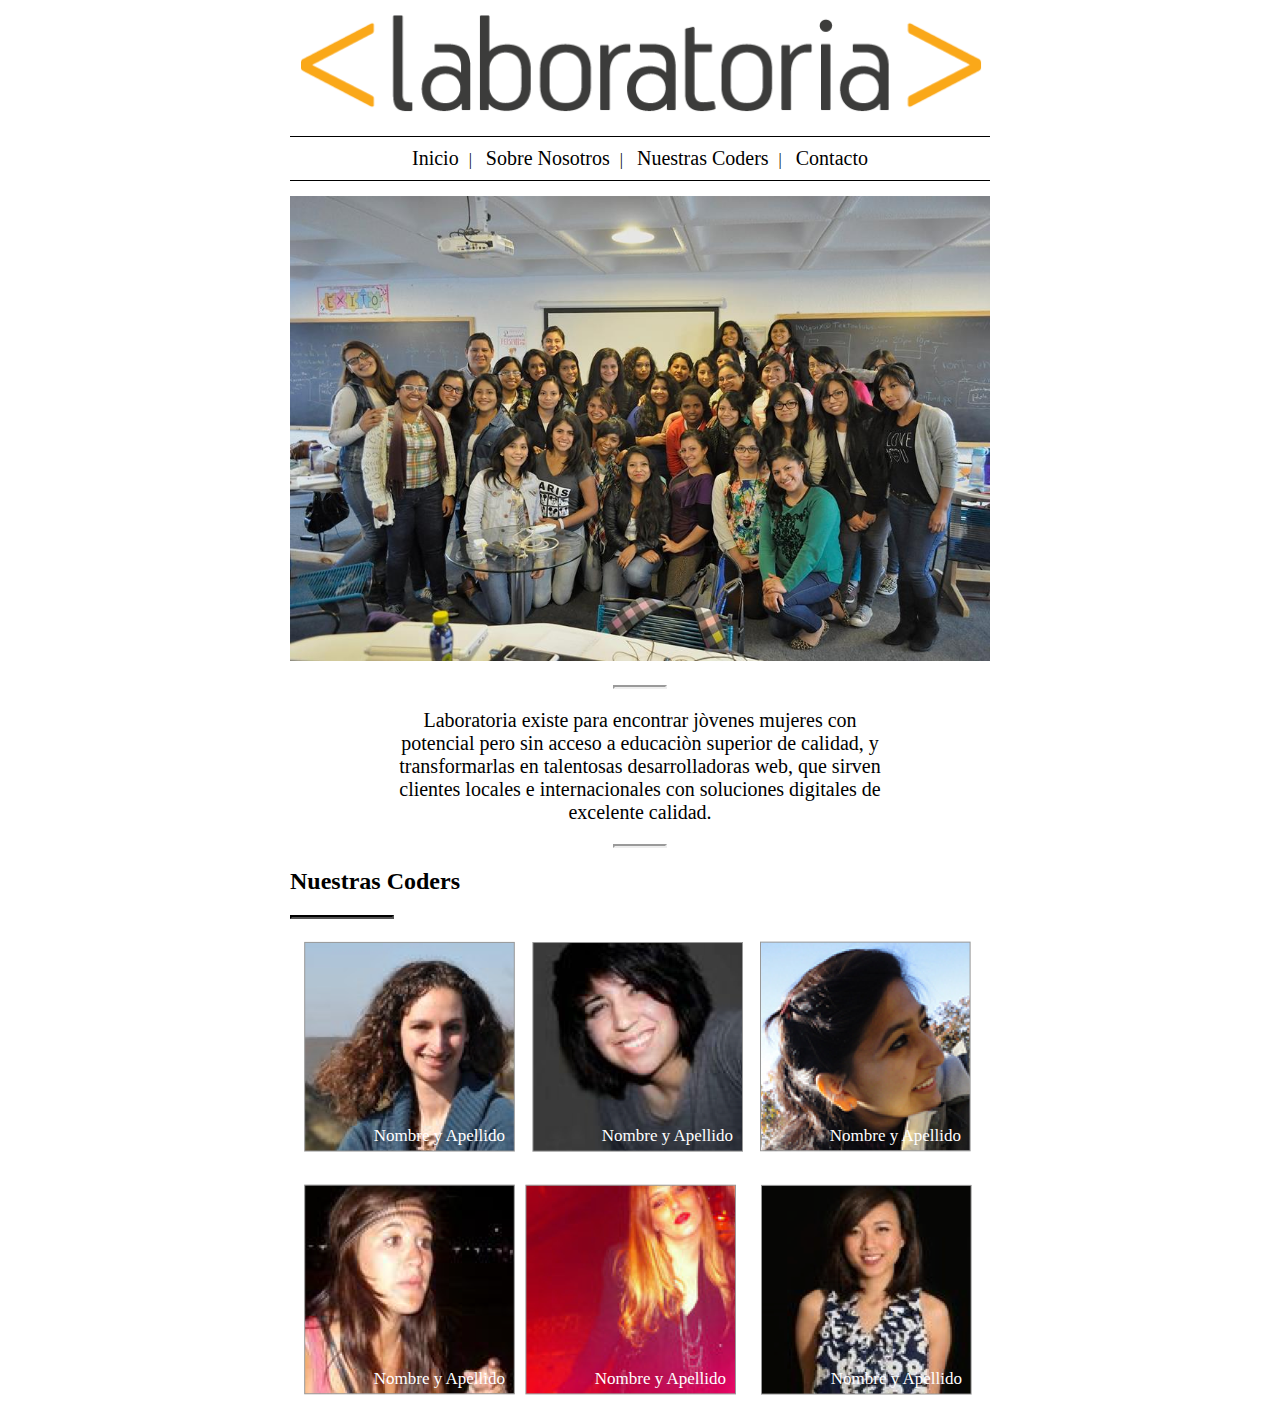
<file: index.html>
<!DOCTYPE html>
<html>
	<head>
		<meta charset="utf-8">
		<link rel="stylesheet" type="text/css" href="css/main.css">
		<title>Mi Primer Layout</title>
	</head>
	<body>
		<div class="container">
			<header>
				<img class="img-responsive" src="img/logo.png" alt="Laboratoria">
				<nav>
			    	<ul class="main-nav">
			    		<li><a href=#>Inicio</a></li>
			    		<li><a href=#>Sobre Nosotros</a></li>
			    		<li><a href=#>Nuestras Coders</a></li>
			    		<li><a href=#>Contacto</a></li>
			    	</ul>
		    	</nav>
	 		</header>
	 			
	 <section class="hero">
	 	<img class="img-responsive" src="img/grupal.jpg" alt="grupal">
    	<hr>
      		<p>Laboratoria existe para encontrar jòvenes mujeres con potencial pero sin acceso a educaciòn superior de calidad, y transformarlas en talentosas desarrolladoras web, que sirven clientes locales e internacionales con soluciones digitales de excelente calidad.</p>
     	<hr>
     </section>

     <section class="">
     <h2 class="title">Nuestras Coders</h2>
	 <hr class="line">
	  <ul class="lista-coders">
	     <li>
	       <a href=coder-detail.html><p>Nombre y Apellido</p><img src="img/profile-1.png"/></a>
	     </li>
	     <li>
	       <a href=coder-detail2.html><p>Nombre y Apellido</p><img src="img/profile-2.png"/></a>
	     </li>
	     <li>
	       <a href=coder-detail3.html><p>Nombre y Apellido</p><img src="img/profile-3.png"/></a>
	     </li>
      	 <li>
	       <a href=coder-detail4.html><p>Nombre y Apellido</p><img src="img/profile-4.png"/></a>
	     </li>
	       <a href=coder-detail5.html><p>Nombre y Apellido</p><img src="img/profile-5.png"/></a>
	     <li>
	       <a href=coder-detail6.html><p>Nombre y Apellido</p><img src="img/profile-6.png"/></a>
	     </li>
      </ul>
      </section>
    </div>
	</body>
</html>
</file>
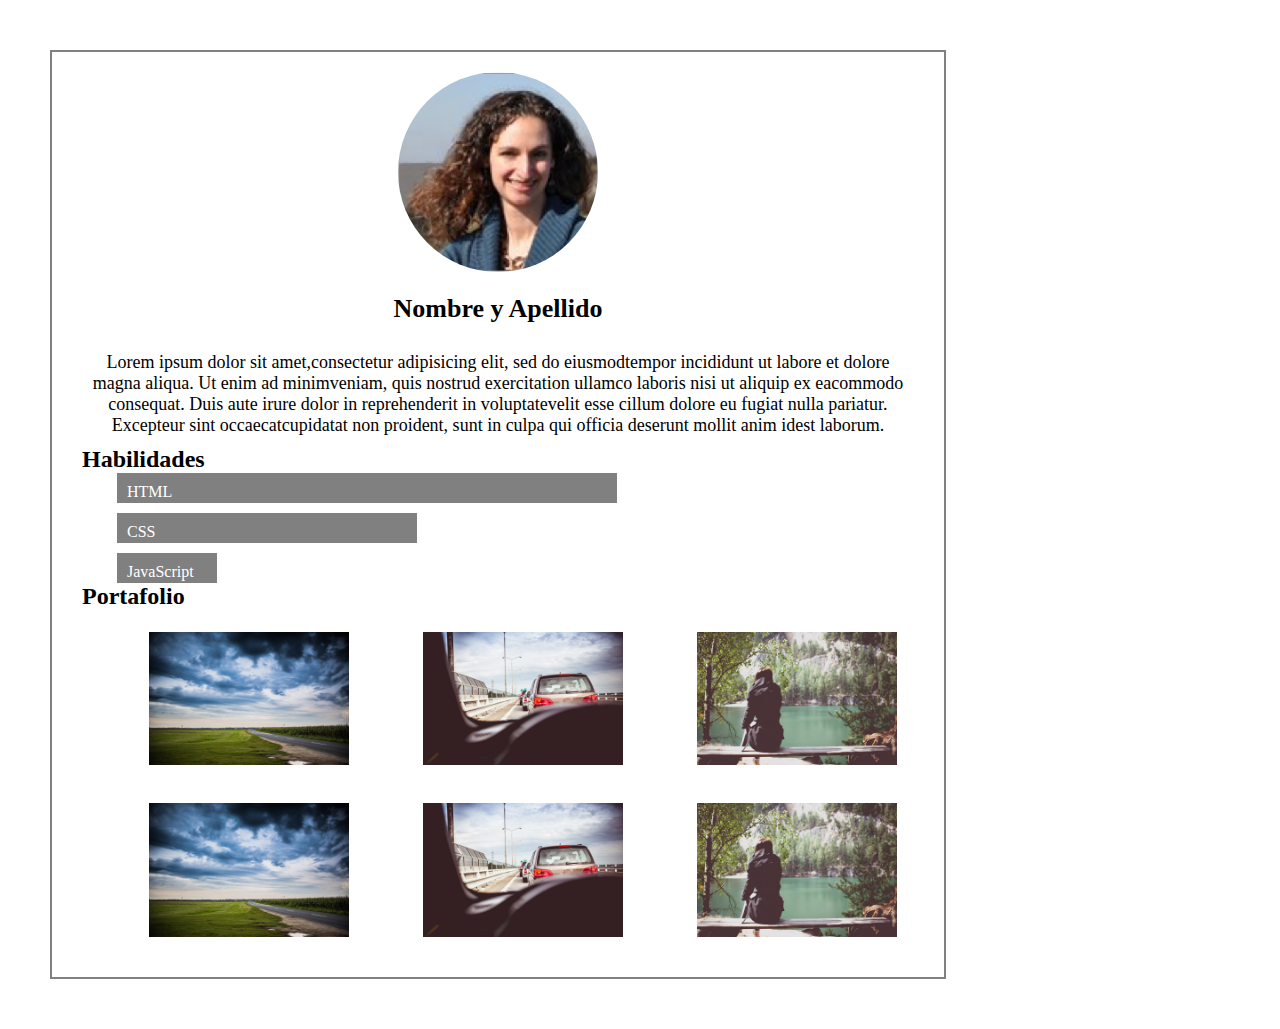
<file: coder-detail.html>
<!DOCTYPE html>
<html lang="en">
<head>
  <meta charset="UTF-8">
  <title>Coders</title>
  <link rel="stylesheet" type="text/css" href="css/grid-system.css">
</head>
<body>
	<div class="container2">
      	<img src="img/profile-1.png" class="coder">
      	<br>
      	<br>
      	<h2>Nombre y Apellido</h2>
      	<br>
      	<p>Lorem ipsum dolor sit amet,consectetur adipisicing elit, sed do eiusmodtempor incididunt ut labore et dolore magna aliqua. Ut enim ad minimveniam, quis nostrud exercitation ullamco   laboris nisi ut aliquip ex eacommodo consequat. Duis aute irure dolor in reprehenderit in voluptatevelit esse cillum dolore eu fugiat nulla pariatur. Excepteur sint occaecatcupidatat non proident, sunt in culpa qui officia deserunt mollit anim idest laborum.</p>

      	<h4>Habilidades</h4>
      	  <div class="skills">HTML</div>
      	  <div class="css">CSS</div>
      	  <div class="java">JavaScript</div>

      	<h4>Portafolio</h4>
      	  <section class="portfolio">
	<div class="row">
		<div class="col-4">
			<img src="img/p5.jpg" class="img-responsive">
		</div>
		<div class="col-4">
			<img src="img/p6.jpg" class="img-responsive">
		</div>
		<div class="col-4">
			<img src="img/p8.jpg" class="img-responsive">
		</div>
		<div class="col-4">
			<img src="img/p5.jpg" class="img-responsive">
		</div>
		<div class="col-4">
			<img src="img/p6.jpg" class="img-responsive">
		</div>
		<div class="col-4">
			<img src="img/p8.jpg" class="img-responsive">
		</div>
	</div>
</section>    	 
     </div>
</body>
</html>
</file>
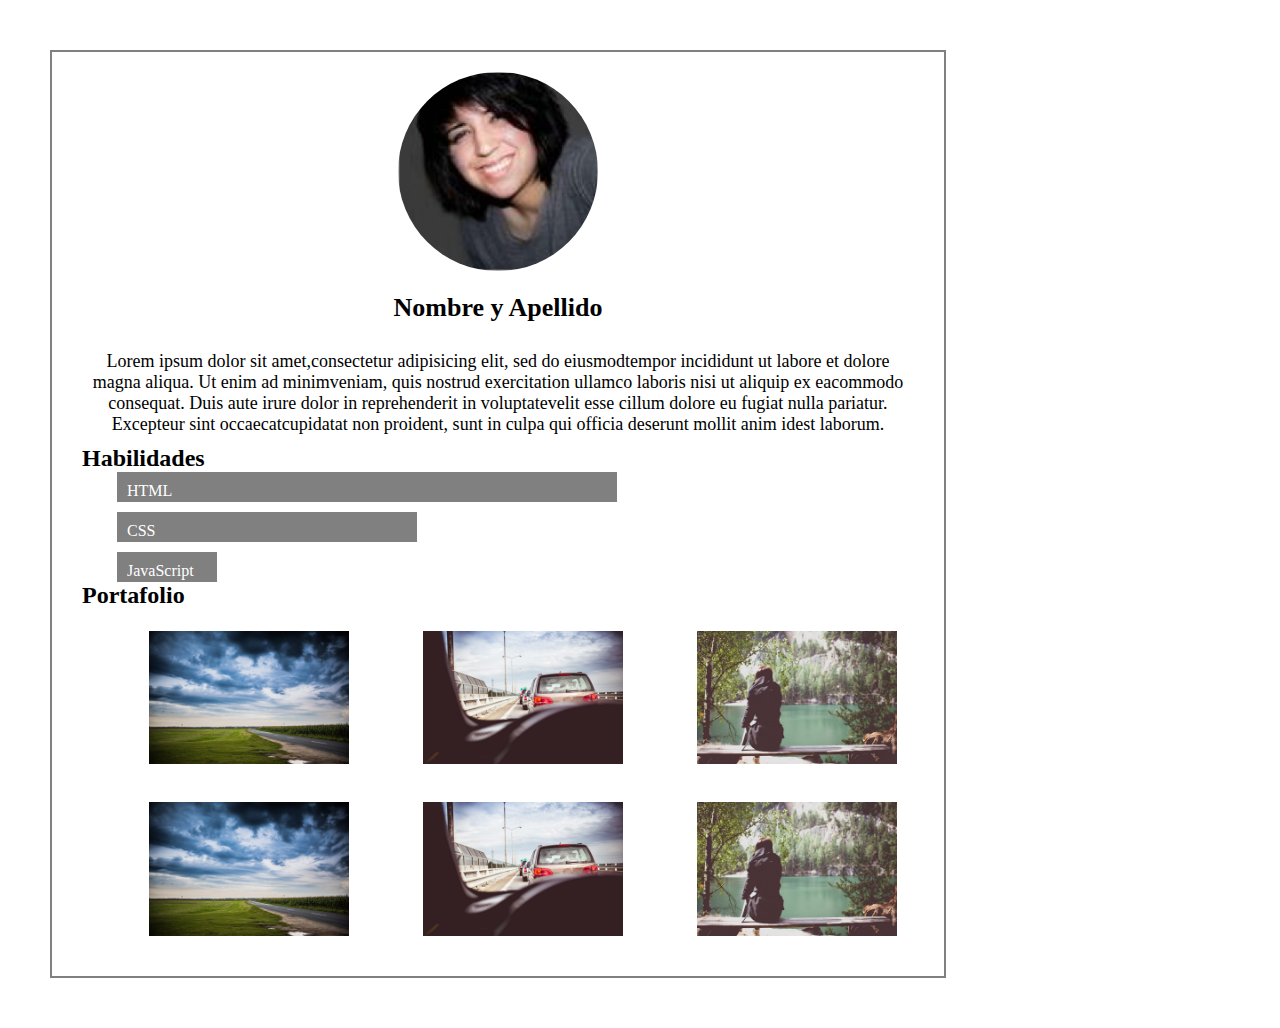
<file: coder-detail2.html>
<!DOCTYPE html>
<html lang="en">
<head>
  <meta charset="UTF-8">
  <title>Coders</title>
  <link rel="stylesheet" type="text/css" href="css/grid-system.css">
</head>
<body>
	<div class="container2">
      	<img src="img/profile-2.png" class="coder">
      	<br>
      	<br>
      	<h2>Nombre y Apellido</h2>
      	<br>
      	<p>Lorem ipsum dolor sit amet,consectetur adipisicing elit, sed do eiusmodtempor incididunt ut labore et dolore magna aliqua. Ut enim ad minimveniam, quis nostrud exercitation ullamco   laboris nisi ut aliquip ex eacommodo consequat. Duis aute irure dolor in reprehenderit in voluptatevelit esse cillum dolore eu fugiat nulla pariatur. Excepteur sint occaecatcupidatat non proident, sunt in culpa qui officia deserunt mollit anim idest laborum.</p>

      	<h4>Habilidades</h4>
      	  <div class="skills">HTML</div>
      	  <div class="css">CSS</div>
      	  <div class="java">JavaScript</div>

      	<h4>Portafolio</h4>
      	  <section class="portfolio">
	<div class="row">
		<div class="col-4">
			<img src="img/p5.jpg" class="img-responsive">
		</div>
		<div class="col-4">
			<img src="img/p6.jpg" class="img-responsive">
		</div>
		<div class="col-4">
			<img src="img/p8.jpg" class="img-responsive">
		</div>
		<div class="col-4">
			<img src="img/p5.jpg" class="img-responsive">
		</div>
		<div class="col-4">
			<img src="img/p6.jpg" class="img-responsive">
		</div>
		<div class="col-4">
			<img src="img/p8.jpg" class="img-responsive">
		</div>
	</div>
</section>    	 
     </div>
</body>
</html>
</file>
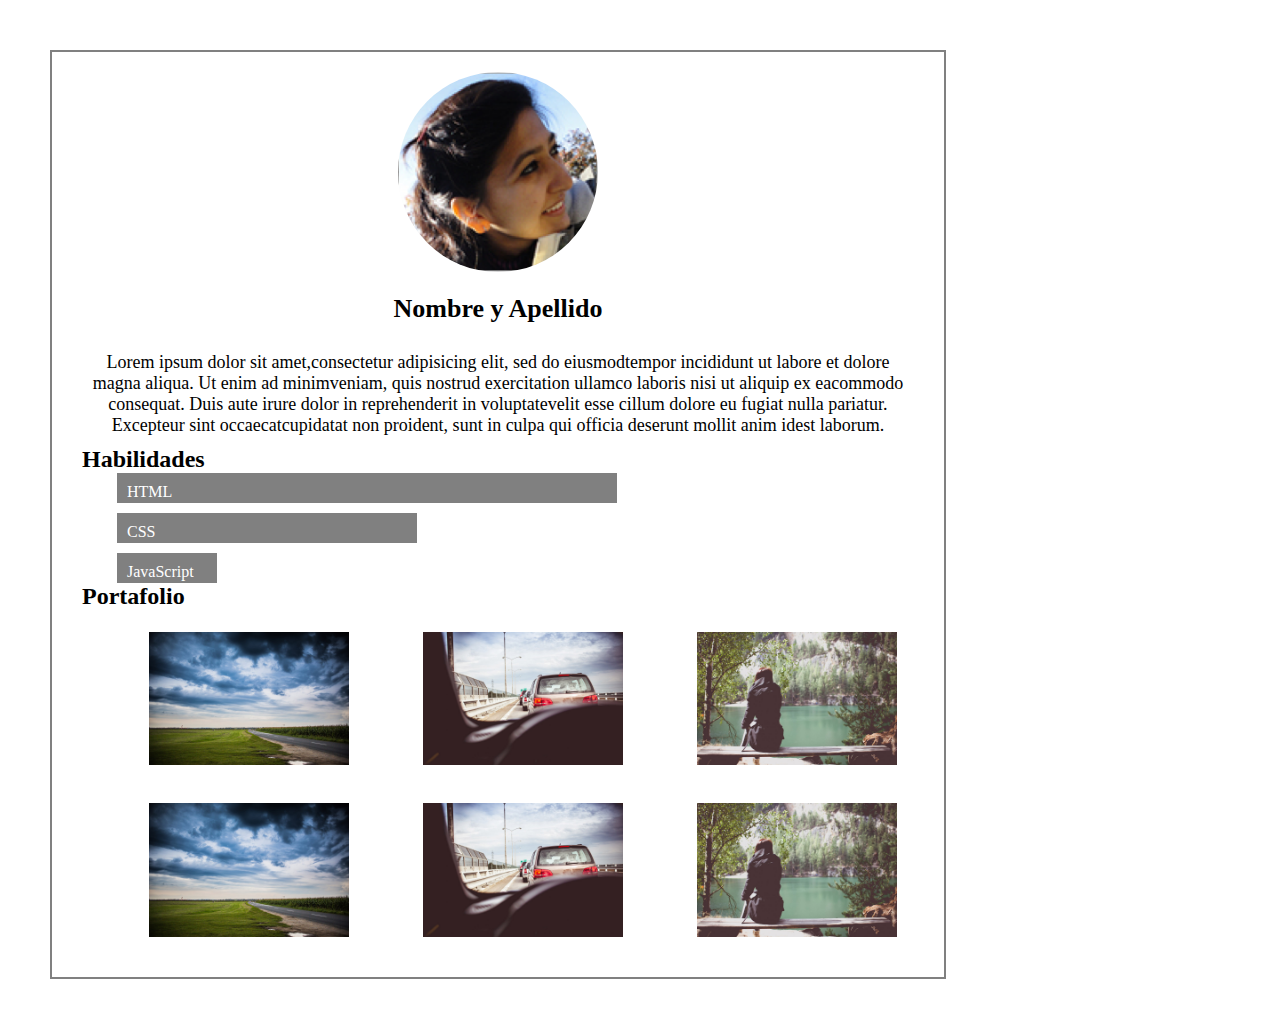
<file: coder-detail3.html>
<!DOCTYPE html>
<html lang="en">
<head>
  <meta charset="UTF-8">
  <title>Coders</title>
  <link rel="stylesheet" type="text/css" href="css/grid-system.css">
</head>
<body>
	<div class="container2">
      	<img src="img/profile-3.png" class="coder">
      	<br>
      	<br>
      	<h2>Nombre y Apellido</h2>
      	<br>
      	<p>Lorem ipsum dolor sit amet,consectetur adipisicing elit, sed do eiusmodtempor incididunt ut labore et dolore magna aliqua. Ut enim ad minimveniam, quis nostrud exercitation ullamco   laboris nisi ut aliquip ex eacommodo consequat. Duis aute irure dolor in reprehenderit in voluptatevelit esse cillum dolore eu fugiat nulla pariatur. Excepteur sint occaecatcupidatat non proident, sunt in culpa qui officia deserunt mollit anim idest laborum.</p>

      	<h4>Habilidades</h4>
      	  <div class="skills">HTML</div>
      	  <div class="css">CSS</div>
      	  <div class="java">JavaScript</div>

      	<h4>Portafolio</h4>
      	  <section class="portfolio">
	<div class="row">
		<div class="col-4">
			<img src="img/p5.jpg" class="img-responsive">
		</div>
		<div class="col-4">
			<img src="img/p6.jpg" class="img-responsive">
		</div>
		<div class="col-4">
			<img src="img/p8.jpg" class="img-responsive">
		</div>
		<div class="col-4">
			<img src="img/p5.jpg" class="img-responsive">
		</div>
		<div class="col-4">
			<img src="img/p6.jpg" class="img-responsive">
		</div>
		<div class="col-4">
			<img src="img/p8.jpg" class="img-responsive">
		</div>
	</div>
</section>    	 
     </div>
</body>
</html>
</file>
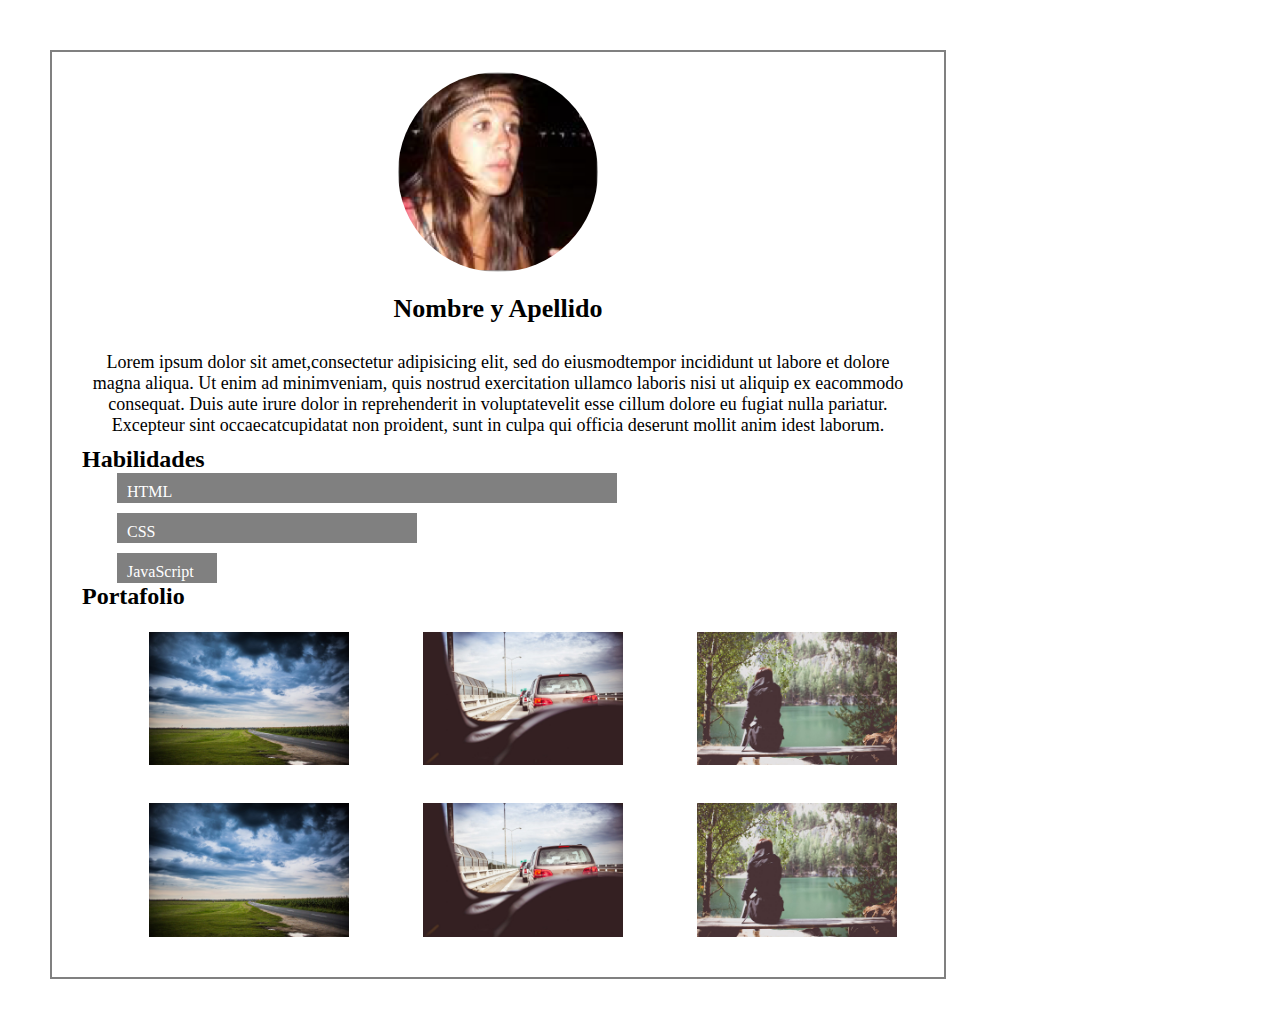
<file: coder-detail4.html>
<!DOCTYPE html>
<html lang="en">
<head>
  <meta charset="UTF-8">
  <title>Coders</title>
  <link rel="stylesheet" type="text/css" href="css/grid-system.css">
</head>
<body>
	<div class="container2">
      	<img src="img/profile-4.png" class="coder">
      	<br>
      	<br>
      	<h2>Nombre y Apellido</h2>
      	<br>
      	<p>Lorem ipsum dolor sit amet,consectetur adipisicing elit, sed do eiusmodtempor incididunt ut labore et dolore magna aliqua. Ut enim ad minimveniam, quis nostrud exercitation ullamco   laboris nisi ut aliquip ex eacommodo consequat. Duis aute irure dolor in reprehenderit in voluptatevelit esse cillum dolore eu fugiat nulla pariatur. Excepteur sint occaecatcupidatat non proident, sunt in culpa qui officia deserunt mollit anim idest laborum.</p>

      	<h4>Habilidades</h4>
      	  <div class="skills">HTML</div>
      	  <div class="css">CSS</div>
      	  <div class="java">JavaScript</div>

      	<h4>Portafolio</h4>
      	  <section class="portfolio">
	<div class="row">
		<div class="col-4">
			<img src="img/p5.jpg" class="img-responsive">
		</div>
		<div class="col-4">
			<img src="img/p6.jpg" class="img-responsive">
		</div>
		<div class="col-4">
			<img src="img/p8.jpg" class="img-responsive">
		</div>
		<div class="col-4">
			<img src="img/p5.jpg" class="img-responsive">
		</div>
		<div class="col-4">
			<img src="img/p6.jpg" class="img-responsive">
		</div>
		<div class="col-4">
			<img src="img/p8.jpg" class="img-responsive">
		</div>
	</div>
</section>    	 
     </div>
</body>
</html>
</file>
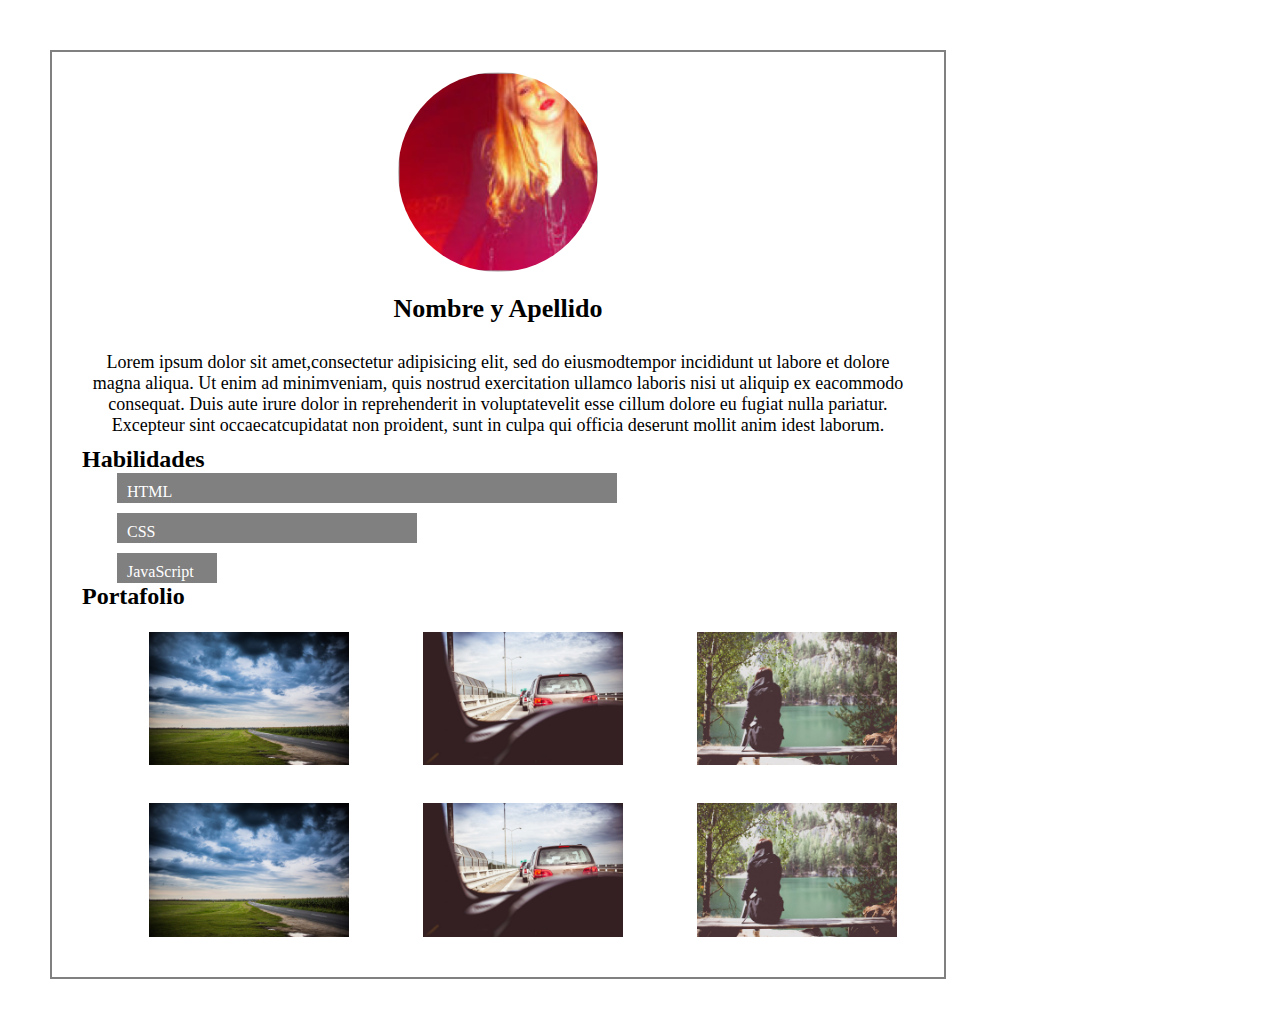
<file: coder-detail5.html>
<!DOCTYPE html>
<html lang="en">
<head>
  <meta charset="UTF-8">
  <title>Coders</title>
  <link rel="stylesheet" type="text/css" href="css/grid-system.css">
</head>
<body>
	<div class="container2">
      	<img src="img/profile-5.png" class="coder">
      	<br>
      	<br>
      	<h2>Nombre y Apellido</h2>
      	<br>
      	<p>Lorem ipsum dolor sit amet,consectetur adipisicing elit, sed do eiusmodtempor incididunt ut labore et dolore magna aliqua. Ut enim ad minimveniam, quis nostrud exercitation ullamco   laboris nisi ut aliquip ex eacommodo consequat. Duis aute irure dolor in reprehenderit in voluptatevelit esse cillum dolore eu fugiat nulla pariatur. Excepteur sint occaecatcupidatat non proident, sunt in culpa qui officia deserunt mollit anim idest laborum.</p>

      	<h4>Habilidades</h4>
      	  <div class="skills">HTML</div>
      	  <div class="css">CSS</div>
      	  <div class="java">JavaScript</div>

      	<h4>Portafolio</h4>
      	  <section class="portfolio">
	<div class="row">
		<div class="col-4">
			<img src="img/p5.jpg" class="img-responsive">
		</div>
		<div class="col-4">
			<img src="img/p6.jpg" class="img-responsive">
		</div>
		<div class="col-4">
			<img src="img/p8.jpg" class="img-responsive">
		</div>
		<div class="col-4">
			<img src="img/p5.jpg" class="img-responsive">
		</div>
		<div class="col-4">
			<img src="img/p6.jpg" class="img-responsive">
		</div>
		<div class="col-4">
			<img src="img/p8.jpg" class="img-responsive">
		</div>
	</div>
</section>    	 
     </div>
</body>
</html>
</file>
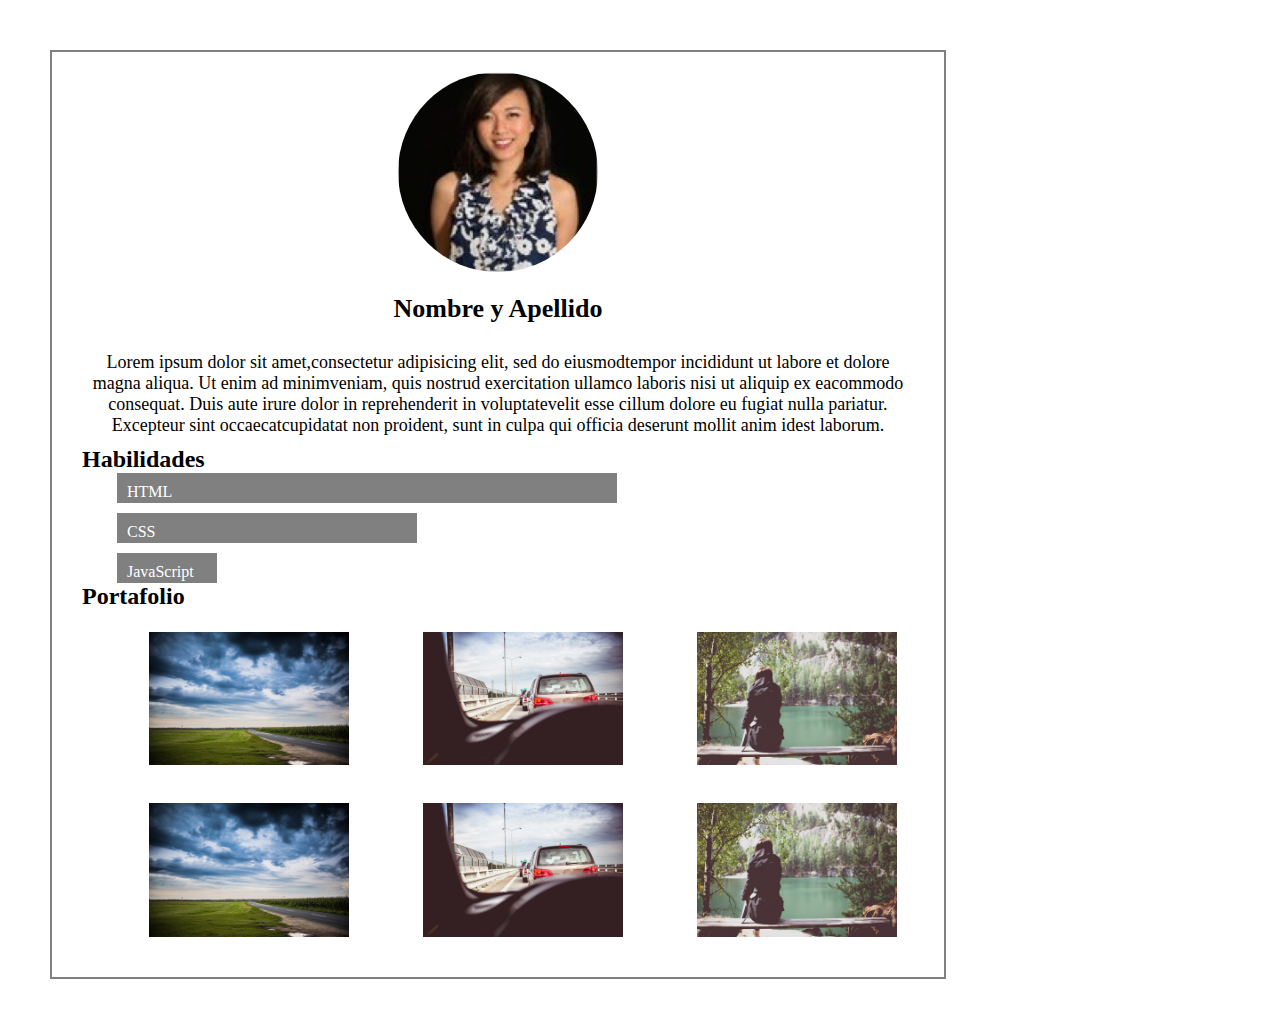
<file: coder-detail6.html>
<!DOCTYPE html>
<html lang="en">
<head>
  <meta charset="UTF-8">
  <title>Coders</title>
  <link rel="stylesheet" type="text/css" href="css/grid-system.css">
</head>
<body>
	<div class="container2">
      	<img src="img/profile-6.png" class="coder">
      	<br>
      	<br>
      	<h2>Nombre y Apellido</h2>
      	<br>
      	<p>Lorem ipsum dolor sit amet,consectetur adipisicing elit, sed do eiusmodtempor incididunt ut labore et dolore magna aliqua. Ut enim ad minimveniam, quis nostrud exercitation ullamco   laboris nisi ut aliquip ex eacommodo consequat. Duis aute irure dolor in reprehenderit in voluptatevelit esse cillum dolore eu fugiat nulla pariatur. Excepteur sint occaecatcupidatat non proident, sunt in culpa qui officia deserunt mollit anim idest laborum.</p>

      	<h4>Habilidades</h4>
      	  <div class="skills">HTML</div>
      	  <div class="css">CSS</div>
      	  <div class="java">JavaScript</div>

      	<h4>Portafolio</h4>
      	  <section class="portfolio">
	<div class="row">
		<div class="col-4">
			<img src="img/p5.jpg" class="img-responsive">
		</div>
		<div class="col-4">
			<img src="img/p6.jpg" class="img-responsive">
		</div>
		<div class="col-4">
			<img src="img/p8.jpg" class="img-responsive">
		</div>
		<div class="col-4">
			<img src="img/p5.jpg" class="img-responsive">
		</div>
		<div class="col-4">
			<img src="img/p6.jpg" class="img-responsive">
		</div>
		<div class="col-4">
			<img src="img/p8.jpg" class="img-responsive">
		</div>
	</div>
</section>    	 
     </div>
</body>
</html>
</file>
<file: css/main.css>
/***********Aqui termina el codigo de la primera pagina************/
body{
}

.container {
	width: 700px;
	margin: 0 auto;
}

.main-nav {
	list-style:none;
	margin:15px 0;
	padding: 0;
	border: 1px solid black;
	border-width: 1px 0;
	text-align: center;
}

.main-nav li{
	display: inline-block;
}

.main-nav li:after {
	content: "|";
}

.main-nav li:last-child:after{
	content: "";
}

.main-nav li a{
	display: inline-block;
	padding: 10px;
	color:black;
	text-decoration: none;
	font-size: 20px;
}

.img-responsive {
	width: 100%;
}

.hero p{
	margin:0 100px;
	text-align: center;
	font-size: 20px;
}

.hero hr {
	width: 50px;
	margin: 20px auto;
	border-width: 2px;
}

.title {
	margin-left: 0;
}

.lista-coders{
	margin: 0;
	list-style: none;
	padding: 0;
}

.lista-coders li{
	display: inline-block;
	width: 30%;
	margin: 7px;
	position: relative;

}
.lista-coders a{
	display: inline-block;
	position: relative;
	margin: 7px;
}

.lista-coders p{
	position: absolute;
	bottom: 10px;
	right: 10px;
	margin: 0;
	color: white;
	font-size: 17px;
}

a:hover {
    opacity: 0.7;
    filter: alpha(opacity=70);
}

.line {
	width: 100px;
	border-color: black;
	margin-left: 0px;
	border-width: 2px;
}
/***********Aqui termina el codigo de la primera pagina************/
</file>
<file: css/grid-system.css>
* {
	box-sizing: border-box;
	margin:0;
	padding:0;
	text-align: center;
}

.container2 {
	max-width: 1200px;
	margin:0px auto;
	width: 70%;
	height:90%;
	border:2px solid gray;
	margin: 50px 50px 50px 50px;
}

.coder{
	border-radius: 200px;
	width: 200px;
	margin-top: 20px;
}

h2{
	font-size: 26px;
}

.container2 p{
	margin:10px 30px 10px 30px;
	font-size: 18px;
}
h4{
	font-size: 24px;
	margin-left: 30px;
	text-align: left;
}
.skills{
	width: 500px;
	height: 30px;
	background:gray;
	margin-left: 65px;
	color:white;
	text-align: left;
	padding: 10px;
}

.css{
	width: 300px;
	height: 30px;
	background:gray;
	margin-left: 65px;
	color:white;
	text-align: left;
	padding: 10px;
	margin-top: 10px;
}
.java{
	width: 100px;
	height: 30px;
	background:gray;
	margin-left: 65px;
	color:white;
	text-align: left;
	padding: 10px;
	margin-top: 10px;
}

.portfolio{
	margin: 10px;
	list-style: none;
	display: inline-block;
	text-align: left;
	padding-left: 30px;
	margin-left: 30px;
}

.portfolio li{
	display: inline-block;
	width: 28%;
	margin: 10px;
}

.portfolio img{
    width: 80%;
}

.row:before, .row:after {
	content: " ";
	display: table;
}

.row:after {
	clear: both;
}
 
[class*="col-"] {
	min-height:7px;
	padding: 12px;
	float:left;
}

.col-1 {
	width: 8.333333%
}

.col-2 {
	width: 16.666667%;
}

.col-3 {
	width: 25%;
}
.col-4 {
	width: 33.333333%;
}

.col-5 {
	width: 41.666667%;
}

.img-responsive {
	max-width: 100%;
	height:auto;
	margin:0 0 10px 0;
}
</file>
